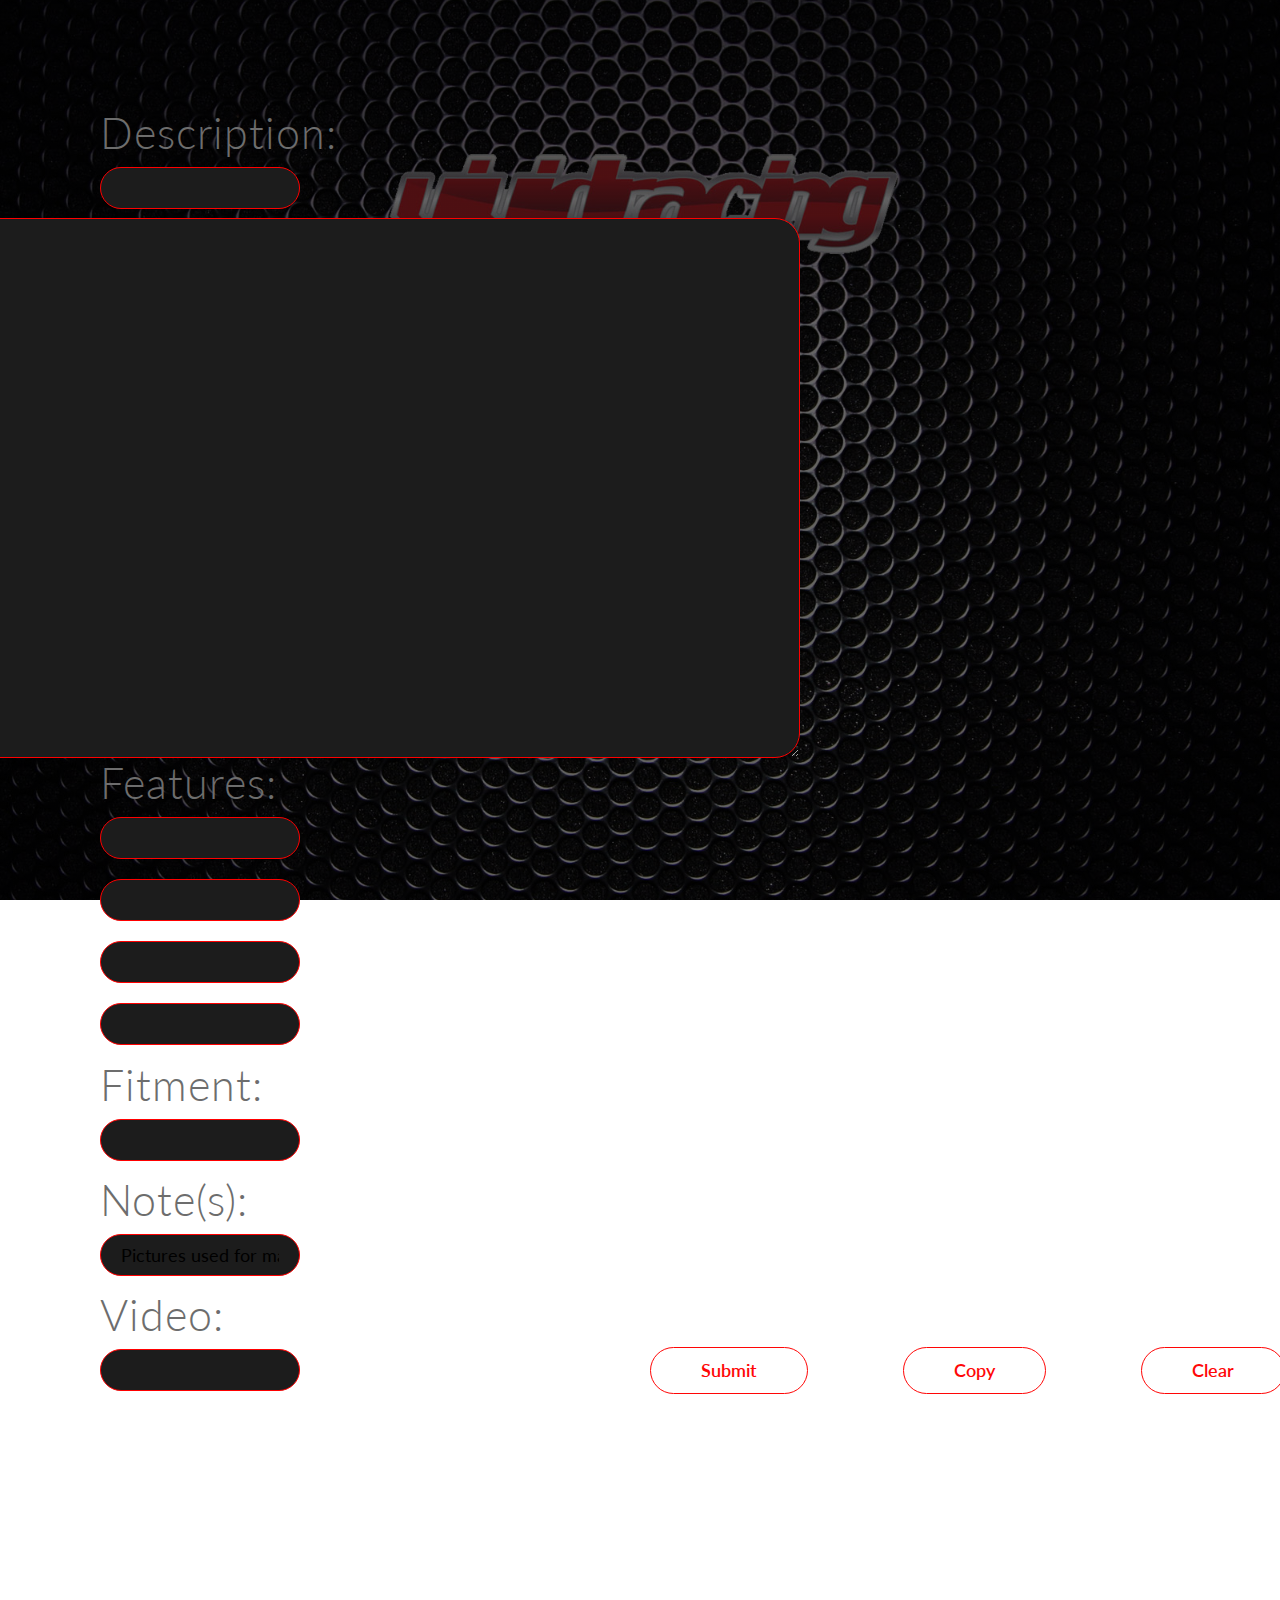
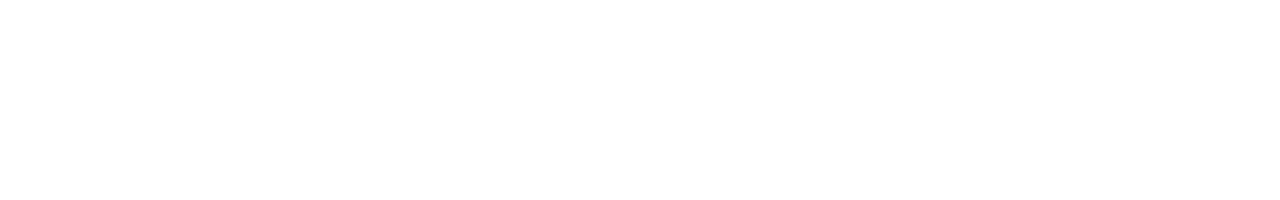
<file: index.html>
<!DOCTYPE html>
<html lang="eng">
<head>
    <link rel="stylesheet" type="text/css" href="vendors/css/normalize.css">
    <link rel="stylesheet" type="text/css" href="vendors/css/grid.css">
    <link rel="stylesheet" type="text/css" href="resources/css/style.css">
    <link href="https://fonts.googleapis.com/css?family=Lato:100,300,300i,400" rel="stylesheet">
    <title>VR HTML</title>
  </head>
    <body>
       
      <header>  
        <form id="vrhtml">   
      <br><br><br><br>      
       <h1>Description:</h1>
         <input class="text-box" id="description"><br>
           
        <p aling="right"><textarea class="textarea" span='display' id="display" style="float:right" rows="26" cols="100">
                 </textarea>
                      </p> 
            
            <h1>Features:</h1>
 <input class="text-box" id="features_1"><br><br><br>
   <input class="text-box" id="features_2"><br><br> 
     <br><input class="text-box" id="features_3"><br><br><br>
         <input class="text-box" id="features_4"> <br>
        
       <h1>Fitment:</h1> 
     <input class="text-box" id="fitment">
    <br>
  <h1>Note(s):</h1>    
 <input class="text-box" id="notes" value="Pictures used for marketing purposes only. Actual product may vary.">
    <h1>Video:</h1> 
     <input class="text-box" id="video">        
     <a class="btn btn-ghost" id="submit" style="float: middle" onclick="user_input();" value="submit" href="#">Submit</a>
     <a class="btn btn-ghost" id="copy" onclick="myFunction()" style="float: middile" value="copy" href="#">Copy</a>
      <a class="btn btn-ghost" style="float: middle" onclick="window.location.reload()" value="reset form" href="#">Clear</a>
            
        <script>
function user_input() {
    var description = document.getElementById('description').value;
    var feat1 = document.getElementById('features_1').value;
    var feat2 = document.getElementById('features_2').value;
    var feat3 = document.getElementById('features_3').value;
    var feat4 = document.getElementById('features_4').value;
    var fitment = document.getElementById('fitment').value;
    var notes = document.getElementById('notes').value;
    var video = document.getElementById('video').value;
    var html = '' + description + '<br><br><strong>Features:</strong><ul><li>' + feat1 + '</li><li>' + feat2 + '</li><li>' + feat3 + '</li><li>' + feat4 + '</li></ul><br><strong>Fitment:</strong><ul><li>' + fitment + '</li></ul><br><strong>Note(s)</strong><ul><li>' + notes + '</li></ul><center>' + video + '</center>';
    document.getElementById('display').innerHTML = html; 
}   document.getElementById('display').addEventListener('click', submit);</script>

<script>
    function myFunction() {
     var copyText = document.getElementById("display");
     copyText.select();
     copyText.setSelectionRange(0, 99999)
     document.execCommand("copy");
 }
</script>                       
    </form>
        </header>
           </body>
     <section class="bottom"></section>
       </html>
</file>
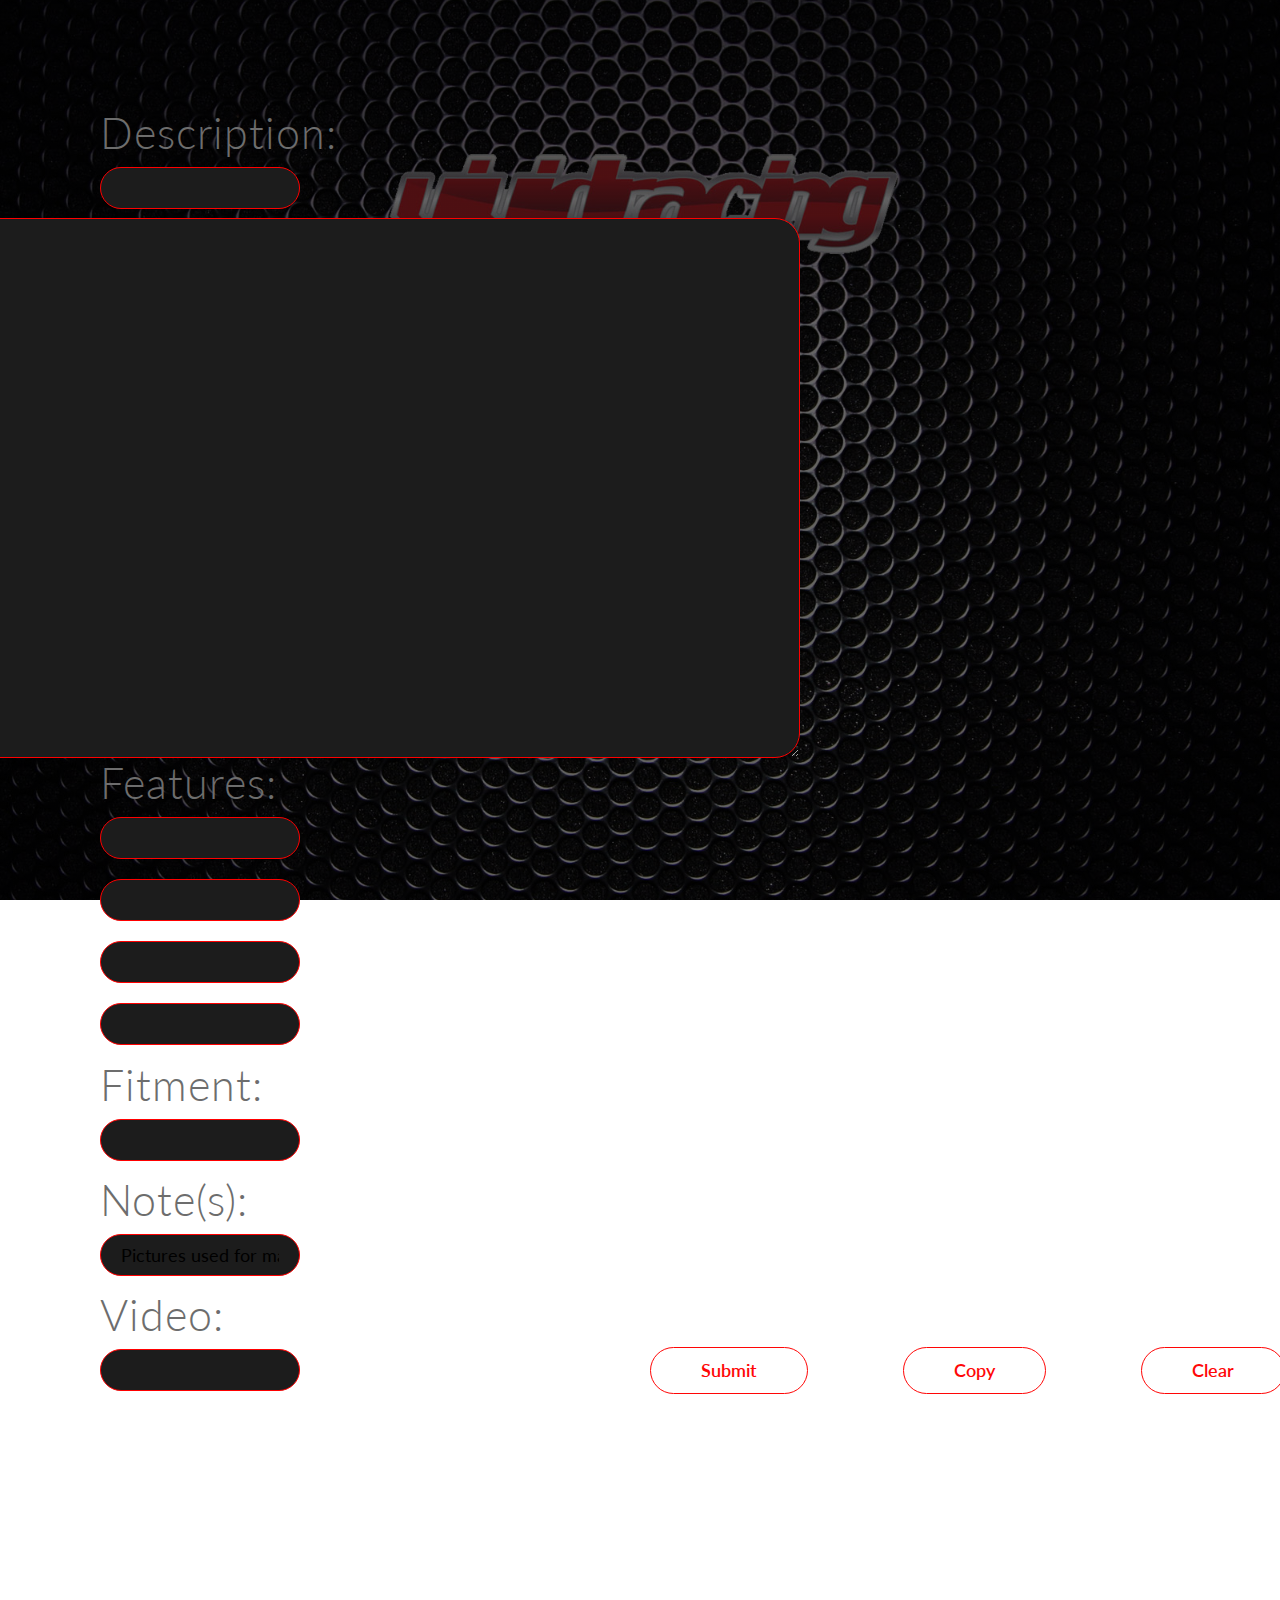
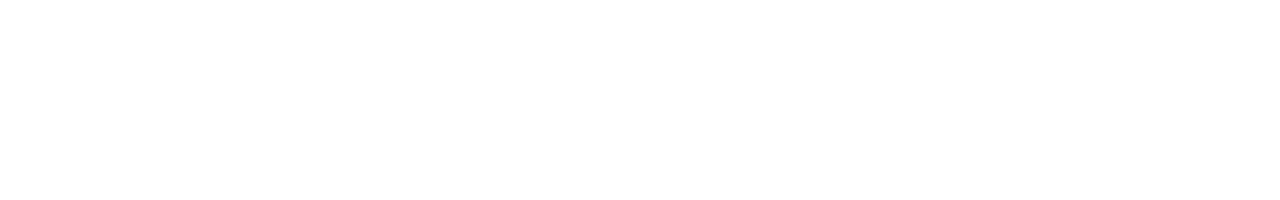
<file: vrhtml/index.html>
<!DOCTYPE html>
<html lang="eng">
<head>
    <link rel="stylesheet" type="text/css" href="vendors/css/normalize.css">
    <link rel="stylesheet" type="text/css" href="vendors/css/grid.css">
    <link rel="stylesheet" type="text/css" href="resources/css/style.css">
    <link href="https://fonts.googleapis.com/css?family=Lato:100,300,300i,400" rel="stylesheet">
    <title>VR HTML</title>
  </head>
    <body>
       
      <header>  
        <form id="vrhtml">   
      <br><br><br><br>      
       <h1>Description:</h1>
         <input class="text-box" id="description"><br>
           
        <p aling="right"><textarea class="textarea" span='display' id="display" style="float:right" rows="26" cols="100">
                 </textarea>
                      </p> 
            
            <h1>Features:</h1>
 <input class="text-box" id="features_1"><br><br><br>
   <input class="text-box" id="features_2"><br><br> 
     <br><input class="text-box" id="features_3"><br><br><br>
         <input class="text-box" id="features_4"> <br>
        
       <h1>Fitment:</h1> 
     <input class="text-box" id="fitment">
    <br>
  <h1>Note(s):</h1>    
 <input class="text-box" id="notes" value="Pictures used for marketing purposes only. Actual product may vary.">
    <h1>Video:</h1> 
     <input class="text-box" id="video">        
     <a class="btn btn-ghost" id="submit" style="float: middle" onclick="user_input();" value="submit" href="#">Submit</a>
     <a class="btn btn-ghost" id="copy" onclick="myFunction()" style="float: middile" value="copy" href="#">Copy</a>
      <a class="btn btn-ghost" style="float: middle" onclick="window.location.reload()" value="reset form" href="#">Clear</a>
            
        <script>
function user_input() {
    var description = document.getElementById('description').value;
    var feat1 = document.getElementById('features_1').value;
    var feat2 = document.getElementById('features_2').value;
    var feat3 = document.getElementById('features_3').value;
    var feat4 = document.getElementById('features_4').value;
    var fitment = document.getElementById('fitment').value;
    var notes = document.getElementById('notes').value;
    var video = document.getElementById('video').value;
    var html = '' + description + '<br><br><strong>Features:</strong><ul><li>' + feat1 + '</li><li>' + feat2 + '</li><li>' + feat3 + '</li><li>' + feat4 + '</li></ul><br><strong>Fitment:</strong><ul><li>' + fitment + '</li></ul><br><strong>Note(s)</strong><ul><li>' + notes + '</li></ul><center>' + video + '</center>';
    document.getElementById('display').innerHTML = html; 
}   document.getElementById('display').addEventListener('click', submit);</script>

<script>
    function myFunction() {
     var copyText = document.getElementById("display");
     copyText.select();
     copyText.setSelectionRange(0, 99999)
     document.execCommand("copy");
 }
</script>                       
    </form>
        </header>
           </body>
     <section class="bottom"></section>
       </html>
</file>
<file: vendors/css/grid.css>
/*  SECTIONS  ============================================================================= */

.section {
	clear: both;
	padding: 0px;
	margin: 0px;
}

/*  GROUPING  ============================================================================= */

.row {
    zoom: 1; /* For IE 6/7 (trigger hasLayout) */
}

.row:before,
.row:after {
    content:"";
    display:table;
}
.row:after {
    clear:both;
}

/*  GRID COLUMN SETUP   ==================================================================== */

.col {
	display: block;
	float:left;
	margin: 1% 0 1% 1.6%;
}

.col:first-child { margin-left: 0; } /* all browsers except IE6 and lower */


/*  REMOVE MARGINS AS ALL GO FULL WIDTH AT 480 PIXELS */

@media only screen and (max-width: 480px) {
	.col { 
		/*margin: 1% 0 1% 0%;*/
        margin: 0;
	}
}


/*  GRID OF TWO   ============================================================================= */


.span-2-of-2 {
	width: 100%;
}

.span-1-of-2 {
	width: 49.2%;
}

/*  GO FULL WIDTH AT LESS THAN 480 PIXELS */

@media only screen and (max-width: 480px) {
	.span-2-of-2 {
		width: 100%; 
	}
	.span-1-of-2 {
		width: 100%; 
	}
}


/*  GRID OF THREE   ============================================================================= */

	
.span-3-of-3 {
	width: 100%; 
}

.span-2-of-3 {
	width: 66.13%; 
}

.span-1-of-3 {
	width: 32.26%; 
}


/*  GO FULL WIDTH AT LESS THAN 480 PIXELS */

@media only screen and (max-width: 480px) {
	.span-3-of-3 {
		width: 100%; 
	}
	.span-2-of-3 {
		width: 100%; 
	}
	.span-1-of-3 {
		width: 100%;
	}
}

/*  GRID OF FOUR   ============================================================================= */

	
.span-4-of-4 {
	width: 100%; 
}

.span-3-of-4 {
	width: 74.6%; 
}

.span-2-of-4 {
	width: 49.2%; 
}

.span-1-of-4 {
	width: 23.8%; 
}


/*  GO FULL WIDTH AT LESS THAN 480 PIXELS */

@media only screen and (max-width: 480px) {
	.span-4-of-4 {
		width: 100%; 
	}
	.span-3-of-4 {
		width: 100%; 
	}
	.span-2-of-4 {
		width: 100%; 
	}
	.span-1-of-4 {
		width: 100%; 
	}
}


/*  GRID OF FIVE   ============================================================================= */

	
.span-5-of-5 {
	width: 100%;
}

.span-4-of-5 {
  	width: 79.68%; 
}

.span-3-of-5 {
  	width: 59.36%; 
}

.span-2-of-5 {
  	width: 39.04%;
}

.span-1-of-5 {
  	width: 18.72%;
}


/*  GO FULL WIDTH AT LESS THAN 480 PIXELS */

@media only screen and (max-width: 480px) {
	.span-5-of-5 {
		width: 100%; 
	}
	.span-4-of-5 {
		width: 100%; 
	}
	.span-3-of-5 {
		width: 100%; 
	}
	.span-2-of-5 {
		width: 100%; 
	}
	.span-1-of-5 {
		width: 100%; 
	}
}


/*  GRID OF SIX   ============================================================================= */


.span-6-of-6 {
	width: 100%;
}

.span-5-of-6 {
  	width: 83.06%;
}

.span-4-of-6 {
  	width: 66.13%;
}

.span-3-of-6 {
  	width: 49.2%;
}

.span-2-of-6 {
  	width: 32.26%;
}

.span-1-of-6 {
  	width: 15.33%;
}


/*  GO FULL WIDTH AT LESS THAN 480 PIXELS */

@media only screen and (max-width: 480px) {
	.span-6-of-6 {
		width: 100%; 
	}
	.span-5-of-6 {
		width: 100%; 
	}
	.span-4-of-6 {
		width: 100%; 
	}
	.span-3-of-6 {
		width: 100%; 
	}
	.span-2-of-6 {
		width: 100%; 
	}
	.span-1-of-6 {
		width: 100%; 
	}
}



/*  GRID OF SEVEN   ============================================================================= */


.span-7-of-7 {
	width: 100%;
}

.span-6-of-7 {
	width: 85.48%;
}

.span-5-of-7 {
  	width: 70.97%;
}

.span-4-of-7 {
  	width: 56.45%;
}

.span-3-of-7 {
  	width: 41.94%;
}

.span-2-of-7 {
  	width: 27.42%;
}

.span-1-of-7 {
  	width: 12.91%;
}


/*  GO FULL WIDTH AT LESS THAN 480 PIXELS */

@media only screen and (max-width: 480px) {
	.span-7-of-7 {
		width: 100%; 
	}
	.span-6-of-7 {
		width: 100%; 
	}
	.span-5-of-7 {
		width: 100%; 
	}
	.span-4-of-7 {
		width: 100%; 
	}
	.span-3-of-7 {
		width: 100%; 
	}
	.span-2-of-7 {
		width: 100%; 
	}
	.span-1-of-7 {
		width: 100%; 
	}
}


/*  GRID OF EIGHT   ============================================================================= */

	
.span-8-of-8 {
	width: 100%;
}

.span-7-of-8 {
	width: 87.3%; 
}

.span-6-of-8 {
	width: 74.6%; 
}

.span-5-of-8 {
	width: 61.9%; 
}

.span-4-of-8 {
	width: 49.2%; 
}

.span-3-of-8 {
	width: 36.5%;
}

.span-2-of-8 {
	width: 23.8%; 
}

.span-1-of-8 {
	width: 11.1%; 
}


/*  GO FULL WIDTH AT LESS THAN 480 PIXELS */

@media only screen and (max-width: 480px) {
	.span-8-of-8 {
		width: 100%; 
	}
	.span-7-of-8 {
		width: 100%; 
	}
	.span-6-of-8 {
		width: 100%; 
	}
	.span-5-of-8 {
		width: 100%; 
	}
	.span-4-of-8 {
		width: 100%; 
	}
	.span-3-of-8 {
		width: 100%; 
	}
	.span-2-of-8 {
		width: 100%; 
	}
	.span-1-of-8 {
		width: 100%; 
	}
}


/*  GRID OF NINE   ============================================================================= */


.span-9-of-9 {
	width: 100%;
}

.span-8-of-9 {
	width: 88.71%;
}

.span-7-of-9 {
	width: 77.42%; 
}

.span-6-of-9 {
	width: 66.13%; 
}

.span-5-of-9 {
	width: 54.84%; 
}

.span-4-of-9 {
	width: 43.55%; 
}

.span-3-of-9 {
	width: 32.26%;
}

.span-2-of-9 {
	width: 20.97%; 
}

.span-1-of-9 {
	width: 9.68%; 
}


/*  GO FULL WIDTH AT LESS THAN 480 PIXELS */

@media only screen and (max-width: 480px) {
	.span-9-of-9 {
		width: 100%; 
	}
	.span-8-of-9 {
		width: 100%; 
	}
	.span-7-of-9 {
		width: 100%; 
	}
	.span-6-of-9 {
		width: 100%; 
	}
	.span-5-of-9 {
		width: 100%; 
	}
	.span-4-of-9 {
		width: 100%; 
	}
	.span-3-of-9 {
		width: 100%; 
	}
	.span-2-of-9 {
		width: 100%; 
	}
	.span-1-of-9 {
		width: 100%; 
	}
}


/*  GRID OF TEN   ============================================================================= */


.span-10-of-10 {
	width: 100%;
}

.span-9-of-10 {
	width: 89.84%;
}

.span-8-of-10 {
	width: 79.68%;
}

.span-7-of-10 {
	width: 69.52%; 
}

.span-6-of-10 {
	width: 59.36%; 
}

.span-5-of-10 {
	width: 49.2%; 
}

.span-4-of-10 {
	width: 39.04%; 
}

.span-3-of-10 {
	width: 28.88%;
}

.span-2-of-10 {
	width: 18.72%; 
}

.span-1-of-10 {
	width: 8.56%; 
}


/*  GO FULL WIDTH AT LESS THAN 480 PIXELS */

@media only screen and (max-width: 480px) {
	.span-10-of-10 {
		width: 100%; 
	}
	.span-9-of-10 {
		width: 100%; 
	}
	.span-8-of-10 {
		width: 100%; 
	}
	.span-7-of-10 {
		width: 100%; 
	}
	.span-6-of-10 {
		width: 100%; 
	}
	.span-5-of-10 {
		width: 100%; 
	}
	.span-4-of-10 {
		width: 100%; 
	}
	.span-3-of-10 {
		width: 100%; 
	}
	.span-2-of-10 {
		width: 100%; 
	}
	.span-1-of-10 {
		width: 100%; 
	}
}


/*  GRID OF ELEVEN   ============================================================================= */

.span-11-of-11 {
	width: 100%;
}

.span-10-of-11 {
	width: 90.76%;
}

.span-9-of-11 {
	width: 81.52%;
}

.span-8-of-11 {
	width: 72.29%;
}

.span-7-of-11 {
	width: 63.05%; 
}

.span-6-of-11 {
	width: 53.81%; 
}

.span-5-of-11 {
	width: 44.58%; 
}

.span-4-of-11 {
	width: 35.34%; 
}

.span-3-of-11 {
	width: 26.1%;
}

.span-2-of-11 {
	width: 16.87%; 
}

.span-1-of-11 {
	width: 7.63%; 
}


/*  GO FULL WIDTH AT LESS THAN 480 PIXELS */

@media only screen and (max-width: 480px) {
	.span-11-of-11 {
		width: 100%; 
	}
	.span-10-of-11 {
		width: 100%; 
	}
	.span-9-of-11 {
		width: 100%; 
	}
	.span-8-of-11 {
		width: 100%; 
	}
	.span-7-of-11 {
		width: 100%; 
	}
	.span-6-of-11 {
		width: 100%; 
	}
	.span-5-of-11 {
		width: 100%; 
	}
	.span-4-of-11 {
		width: 100%; 
	}
	.span-3-of-11 {
		width: 100%; 
	}
	.span-2-of-11 {
		width: 100%; 
	}
	.span-1-of-11 {
		width: 100%; 
	}
}


/*  GRID OF TWELVE   ============================================================================= */

.span-12-of-12 {
	width: 100%;
}

.span-11-of-12 {
	width: 91.53%;
}

.span-10-of-12 {
	width: 83.06%;
}

.span-9-of-12 {
	width: 74.6%;
}

.span-8-of-12 {
	width: 66.13%;
}

.span-7-of-12 {
	width: 57.66%; 
}

.span-6-of-12 {
	width: 49.2%; 
}

.span-5-of-12 {
	width: 40.73%; 
}

.span-4-of-12 {
	width: 32.26%; 
}

.span-3-of-12 {
	width: 23.8%;
}

.span-2-of-12 {
	width: 15.33%; 
}

.span-1-of-12 {
	width: 6.86%; 
}


/*  GO FULL WIDTH AT LESS THAN 480 PIXELS */

@media only screen and (max-width: 480px) {
	.span-12-of-12 {
		width: 100%; 
	}
	.span-11-of-12 {
		width: 100%; 
	}
	.span-10-of-12 {
		width: 100%; 
	}
	.span-9-of-12 {
		width: 100%; 
	}
	.span-8-of-12 {
		width: 100%; 
	}
	.span-7-of-12 {
		width: 100%; 
	}
	.span-6-of-12 {
		width: 100%; 
	}
	.span-5-of-12 {
		width: 100%; 
	}
	.span-4-of-12 {
		width: 100%; 
	}
	.span-3-of-12 {
		width: 100%; 
	}
	.span-2-of-12 {
		width: 100%; 
	}
	.span-1-of-12 {
		width: 100%; 
	}
}
</file>
<file: resources/css/style.css>
* {
    margin: 0;
    padding: 0;
    box-sizing: border-box;
}

html {
    background-color: #fff;
    color: #555;
    font-family: 'Lato', 'Arial', sans-serif;
    font-weight: 300;
    font-size: 18px;
    text-rendering: optimizeLegibility;
}

.clearfix {zoom: 1}
.clearfix:after {
    content: '.';
    clear: both;
    display: block;
    height: 0;
    visibility: hidden;
}


.text-box {
    margin-left: 100px;
    border-top: 50px;
    border-radius: 25px;
    border: 2px;
    padding: 20px; 
    width: 200px;
    height: 15px;  
    
}

h1,
h2, 
h3  {  
    font-weight: 300;
    text-transform: proper;
    
    
}

h1 {
    
    margin-left: 100px;
    margin-top: 25px;
    margin-bottom:20px;
    color: #6d6d6d;
    font-size: 240%;
    word-spacing: 4px;
    letter-spacing: 1px;
    
}

/* --------------------------------------------------------------------- */
/* HEADER */
/* --------------------------------------------------------------------- */


header {
    background-image: linear-gradient(rgb(0, 0, 0, 0.6), rgba(0, 0, 0, 0.6)), url(img/VR_Main.jpg);
    background-size: cover;
    background-position: center;
    height: 100vh;
    background-attachment: fixed;
}




 .text-box{ 
  margin-top: -18PX;
  margin-bottom: -45px;
  margin-left: 100px;
  background-color : #1c1c1c;   
  border: 1px solid red;
       

}


.textarea{
    margin-right: 480px;
    margin-top: 20px;
    border: 1px solid red;
    position: center;
    background-color: #1c1c1c;
    border-radius: 25px;
}


.bottom {
    background-image: linear-gradient(rgb(0, 0, 0, 0.6), rgba(0, 0, 0, 0.6)), url(img/VR_Main.jpg);
    background-size: cover;
    background-position: center;
    height: 100vh;
    background-attachment: fixed;
}





/* ----------- BUTTONS ----------- */

a:link,
a:active {
    color: #f80404;
    text-decoration: none;
    border-bottom: 1px solid #ff0000;
    transition: border-bottom 0.2s, color 0.2s
}

a:hover,
a:active {
    color: #555;
    border-bottom: 1px solid transparent;
    
}


/* ----------- BUTTONS ----------- */

.btn:link,
.btn:visited {
    margin-top: -555px;
    margin-left: 345px;
    margin-right: -255px;
    margin-bottom:px;
    display: inline-block;
    padding: 12px 50px;
    font-weight: 550;
    text-decoration: none;
    border-radius: 200;
    transition: background-color 0.2s, border 0.2s, color 0.2s;

}


.btn-full:link,
.btn-full:visited {
    background-color: #000000;  
    border: 1px solid #ffffff;
    color: #ff0000;
    border-radius: 25px;

}

.btn-ghost:link,
.btn-ghost:visited {
    border: 1px solid #ff0606;
    color: #ff0707;
    border-radius: 200px;
}   

}
    
.btn:hover,
.btn:active {
    border-radius: 200px;
    background-color: transparent;
}


.btn-full:hover,
.btn-full:active {
     border: 1px solid #fd0000;
    background-color: transparent;
    
   
   
}

.btn-ghost:hover,
.btn-ghost:active {
    border: 1px solid #ffffff;
    color: #ffffff;
    border-radius: 200px; 
    
    
}



/* --------------------------------------------------------------------- */
/* BOTTOM */
/* --------------------------------------------------------------------- */
</file>
<file: vrhtml/vendors/css/grid.css>
/*  SECTIONS  ============================================================================= */

.section {
	clear: both;
	padding: 0px;
	margin: 0px;
}

/*  GROUPING  ============================================================================= */

.row {
    zoom: 1; /* For IE 6/7 (trigger hasLayout) */
}

.row:before,
.row:after {
    content:"";
    display:table;
}
.row:after {
    clear:both;
}

/*  GRID COLUMN SETUP   ==================================================================== */

.col {
	display: block;
	float:left;
	margin: 1% 0 1% 1.6%;
}

.col:first-child { margin-left: 0; } /* all browsers except IE6 and lower */


/*  REMOVE MARGINS AS ALL GO FULL WIDTH AT 480 PIXELS */

@media only screen and (max-width: 480px) {
	.col { 
		/*margin: 1% 0 1% 0%;*/
        margin: 0;
	}
}


/*  GRID OF TWO   ============================================================================= */


.span-2-of-2 {
	width: 100%;
}

.span-1-of-2 {
	width: 49.2%;
}

/*  GO FULL WIDTH AT LESS THAN 480 PIXELS */

@media only screen and (max-width: 480px) {
	.span-2-of-2 {
		width: 100%; 
	}
	.span-1-of-2 {
		width: 100%; 
	}
}


/*  GRID OF THREE   ============================================================================= */

	
.span-3-of-3 {
	width: 100%; 
}

.span-2-of-3 {
	width: 66.13%; 
}

.span-1-of-3 {
	width: 32.26%; 
}


/*  GO FULL WIDTH AT LESS THAN 480 PIXELS */

@media only screen and (max-width: 480px) {
	.span-3-of-3 {
		width: 100%; 
	}
	.span-2-of-3 {
		width: 100%; 
	}
	.span-1-of-3 {
		width: 100%;
	}
}

/*  GRID OF FOUR   ============================================================================= */

	
.span-4-of-4 {
	width: 100%; 
}

.span-3-of-4 {
	width: 74.6%; 
}

.span-2-of-4 {
	width: 49.2%; 
}

.span-1-of-4 {
	width: 23.8%; 
}


/*  GO FULL WIDTH AT LESS THAN 480 PIXELS */

@media only screen and (max-width: 480px) {
	.span-4-of-4 {
		width: 100%; 
	}
	.span-3-of-4 {
		width: 100%; 
	}
	.span-2-of-4 {
		width: 100%; 
	}
	.span-1-of-4 {
		width: 100%; 
	}
}


/*  GRID OF FIVE   ============================================================================= */

	
.span-5-of-5 {
	width: 100%;
}

.span-4-of-5 {
  	width: 79.68%; 
}

.span-3-of-5 {
  	width: 59.36%; 
}

.span-2-of-5 {
  	width: 39.04%;
}

.span-1-of-5 {
  	width: 18.72%;
}


/*  GO FULL WIDTH AT LESS THAN 480 PIXELS */

@media only screen and (max-width: 480px) {
	.span-5-of-5 {
		width: 100%; 
	}
	.span-4-of-5 {
		width: 100%; 
	}
	.span-3-of-5 {
		width: 100%; 
	}
	.span-2-of-5 {
		width: 100%; 
	}
	.span-1-of-5 {
		width: 100%; 
	}
}


/*  GRID OF SIX   ============================================================================= */


.span-6-of-6 {
	width: 100%;
}

.span-5-of-6 {
  	width: 83.06%;
}

.span-4-of-6 {
  	width: 66.13%;
}

.span-3-of-6 {
  	width: 49.2%;
}

.span-2-of-6 {
  	width: 32.26%;
}

.span-1-of-6 {
  	width: 15.33%;
}


/*  GO FULL WIDTH AT LESS THAN 480 PIXELS */

@media only screen and (max-width: 480px) {
	.span-6-of-6 {
		width: 100%; 
	}
	.span-5-of-6 {
		width: 100%; 
	}
	.span-4-of-6 {
		width: 100%; 
	}
	.span-3-of-6 {
		width: 100%; 
	}
	.span-2-of-6 {
		width: 100%; 
	}
	.span-1-of-6 {
		width: 100%; 
	}
}



/*  GRID OF SEVEN   ============================================================================= */


.span-7-of-7 {
	width: 100%;
}

.span-6-of-7 {
	width: 85.48%;
}

.span-5-of-7 {
  	width: 70.97%;
}

.span-4-of-7 {
  	width: 56.45%;
}

.span-3-of-7 {
  	width: 41.94%;
}

.span-2-of-7 {
  	width: 27.42%;
}

.span-1-of-7 {
  	width: 12.91%;
}


/*  GO FULL WIDTH AT LESS THAN 480 PIXELS */

@media only screen and (max-width: 480px) {
	.span-7-of-7 {
		width: 100%; 
	}
	.span-6-of-7 {
		width: 100%; 
	}
	.span-5-of-7 {
		width: 100%; 
	}
	.span-4-of-7 {
		width: 100%; 
	}
	.span-3-of-7 {
		width: 100%; 
	}
	.span-2-of-7 {
		width: 100%; 
	}
	.span-1-of-7 {
		width: 100%; 
	}
}


/*  GRID OF EIGHT   ============================================================================= */

	
.span-8-of-8 {
	width: 100%;
}

.span-7-of-8 {
	width: 87.3%; 
}

.span-6-of-8 {
	width: 74.6%; 
}

.span-5-of-8 {
	width: 61.9%; 
}

.span-4-of-8 {
	width: 49.2%; 
}

.span-3-of-8 {
	width: 36.5%;
}

.span-2-of-8 {
	width: 23.8%; 
}

.span-1-of-8 {
	width: 11.1%; 
}


/*  GO FULL WIDTH AT LESS THAN 480 PIXELS */

@media only screen and (max-width: 480px) {
	.span-8-of-8 {
		width: 100%; 
	}
	.span-7-of-8 {
		width: 100%; 
	}
	.span-6-of-8 {
		width: 100%; 
	}
	.span-5-of-8 {
		width: 100%; 
	}
	.span-4-of-8 {
		width: 100%; 
	}
	.span-3-of-8 {
		width: 100%; 
	}
	.span-2-of-8 {
		width: 100%; 
	}
	.span-1-of-8 {
		width: 100%; 
	}
}


/*  GRID OF NINE   ============================================================================= */


.span-9-of-9 {
	width: 100%;
}

.span-8-of-9 {
	width: 88.71%;
}

.span-7-of-9 {
	width: 77.42%; 
}

.span-6-of-9 {
	width: 66.13%; 
}

.span-5-of-9 {
	width: 54.84%; 
}

.span-4-of-9 {
	width: 43.55%; 
}

.span-3-of-9 {
	width: 32.26%;
}

.span-2-of-9 {
	width: 20.97%; 
}

.span-1-of-9 {
	width: 9.68%; 
}


/*  GO FULL WIDTH AT LESS THAN 480 PIXELS */

@media only screen and (max-width: 480px) {
	.span-9-of-9 {
		width: 100%; 
	}
	.span-8-of-9 {
		width: 100%; 
	}
	.span-7-of-9 {
		width: 100%; 
	}
	.span-6-of-9 {
		width: 100%; 
	}
	.span-5-of-9 {
		width: 100%; 
	}
	.span-4-of-9 {
		width: 100%; 
	}
	.span-3-of-9 {
		width: 100%; 
	}
	.span-2-of-9 {
		width: 100%; 
	}
	.span-1-of-9 {
		width: 100%; 
	}
}


/*  GRID OF TEN   ============================================================================= */


.span-10-of-10 {
	width: 100%;
}

.span-9-of-10 {
	width: 89.84%;
}

.span-8-of-10 {
	width: 79.68%;
}

.span-7-of-10 {
	width: 69.52%; 
}

.span-6-of-10 {
	width: 59.36%; 
}

.span-5-of-10 {
	width: 49.2%; 
}

.span-4-of-10 {
	width: 39.04%; 
}

.span-3-of-10 {
	width: 28.88%;
}

.span-2-of-10 {
	width: 18.72%; 
}

.span-1-of-10 {
	width: 8.56%; 
}


/*  GO FULL WIDTH AT LESS THAN 480 PIXELS */

@media only screen and (max-width: 480px) {
	.span-10-of-10 {
		width: 100%; 
	}
	.span-9-of-10 {
		width: 100%; 
	}
	.span-8-of-10 {
		width: 100%; 
	}
	.span-7-of-10 {
		width: 100%; 
	}
	.span-6-of-10 {
		width: 100%; 
	}
	.span-5-of-10 {
		width: 100%; 
	}
	.span-4-of-10 {
		width: 100%; 
	}
	.span-3-of-10 {
		width: 100%; 
	}
	.span-2-of-10 {
		width: 100%; 
	}
	.span-1-of-10 {
		width: 100%; 
	}
}


/*  GRID OF ELEVEN   ============================================================================= */

.span-11-of-11 {
	width: 100%;
}

.span-10-of-11 {
	width: 90.76%;
}

.span-9-of-11 {
	width: 81.52%;
}

.span-8-of-11 {
	width: 72.29%;
}

.span-7-of-11 {
	width: 63.05%; 
}

.span-6-of-11 {
	width: 53.81%; 
}

.span-5-of-11 {
	width: 44.58%; 
}

.span-4-of-11 {
	width: 35.34%; 
}

.span-3-of-11 {
	width: 26.1%;
}

.span-2-of-11 {
	width: 16.87%; 
}

.span-1-of-11 {
	width: 7.63%; 
}


/*  GO FULL WIDTH AT LESS THAN 480 PIXELS */

@media only screen and (max-width: 480px) {
	.span-11-of-11 {
		width: 100%; 
	}
	.span-10-of-11 {
		width: 100%; 
	}
	.span-9-of-11 {
		width: 100%; 
	}
	.span-8-of-11 {
		width: 100%; 
	}
	.span-7-of-11 {
		width: 100%; 
	}
	.span-6-of-11 {
		width: 100%; 
	}
	.span-5-of-11 {
		width: 100%; 
	}
	.span-4-of-11 {
		width: 100%; 
	}
	.span-3-of-11 {
		width: 100%; 
	}
	.span-2-of-11 {
		width: 100%; 
	}
	.span-1-of-11 {
		width: 100%; 
	}
}


/*  GRID OF TWELVE   ============================================================================= */

.span-12-of-12 {
	width: 100%;
}

.span-11-of-12 {
	width: 91.53%;
}

.span-10-of-12 {
	width: 83.06%;
}

.span-9-of-12 {
	width: 74.6%;
}

.span-8-of-12 {
	width: 66.13%;
}

.span-7-of-12 {
	width: 57.66%; 
}

.span-6-of-12 {
	width: 49.2%; 
}

.span-5-of-12 {
	width: 40.73%; 
}

.span-4-of-12 {
	width: 32.26%; 
}

.span-3-of-12 {
	width: 23.8%;
}

.span-2-of-12 {
	width: 15.33%; 
}

.span-1-of-12 {
	width: 6.86%; 
}


/*  GO FULL WIDTH AT LESS THAN 480 PIXELS */

@media only screen and (max-width: 480px) {
	.span-12-of-12 {
		width: 100%; 
	}
	.span-11-of-12 {
		width: 100%; 
	}
	.span-10-of-12 {
		width: 100%; 
	}
	.span-9-of-12 {
		width: 100%; 
	}
	.span-8-of-12 {
		width: 100%; 
	}
	.span-7-of-12 {
		width: 100%; 
	}
	.span-6-of-12 {
		width: 100%; 
	}
	.span-5-of-12 {
		width: 100%; 
	}
	.span-4-of-12 {
		width: 100%; 
	}
	.span-3-of-12 {
		width: 100%; 
	}
	.span-2-of-12 {
		width: 100%; 
	}
	.span-1-of-12 {
		width: 100%; 
	}
}
</file>
<file: vrhtml/resources/css/style.css>
* {
    margin: 0;
    padding: 0;
    box-sizing: border-box;
}

html {
    background-color: #fff;
    color: #555;
    font-family: 'Lato', 'Arial', sans-serif;
    font-weight: 300;
    font-size: 18px;
    text-rendering: optimizeLegibility;
}

.clearfix {zoom: 1}
.clearfix:after {
    content: '.';
    clear: both;
    display: block;
    height: 0;
    visibility: hidden;
}


.text-box {
    margin-left: 100px;
    border-top: 50px;
    border-radius: 25px;
    border: 2px;
    padding: 20px; 
    width: 200px;
    height: 15px;  
    
}

h1,
h2, 
h3  {  
    font-weight: 300;
    text-transform: proper;
    
    
}

h1 {
    
    margin-left: 100px;
    margin-top: 25px;
    margin-bottom:20px;
    color: #6d6d6d;
    font-size: 240%;
    word-spacing: 4px;
    letter-spacing: 1px;
    
}

/* --------------------------------------------------------------------- */
/* HEADER */
/* --------------------------------------------------------------------- */


header {
    background-image: linear-gradient(rgb(0, 0, 0, 0.6), rgba(0, 0, 0, 0.6)), url(img/VR_Main.jpg);
    background-size: cover;
    background-position: center;
    height: 100vh;
    background-attachment: fixed;
}




 .text-box{ 
  margin-top: -18PX;
  margin-bottom: -45px;
  margin-left: 100px;
  background-color : #1c1c1c;   
  border: 1px solid red;
       

}


.textarea{
    margin-right: 480px;
    margin-top: 20px;
    border: 1px solid red;
    position: center;
    background-color: #1c1c1c;
    border-radius: 25px;
}


.bottom {
    background-image: linear-gradient(rgb(0, 0, 0, 0.6), rgba(0, 0, 0, 0.6)), url(img/VR_Main.jpg);
    background-size: cover;
    background-position: center;
    height: 100vh;
    background-attachment: fixed;
}





/* ----------- BUTTONS ----------- */

a:link,
a:active {
    color: #f80404;
    text-decoration: none;
    border-bottom: 1px solid #ff0000;
    transition: border-bottom 0.2s, color 0.2s
}

a:hover,
a:active {
    color: #555;
    border-bottom: 1px solid transparent;
    
}


/* ----------- BUTTONS ----------- */

.btn:link,
.btn:visited {
    margin-top: -555px;
    margin-left: 345px;
    margin-right: -255px;
    margin-bottom:px;
    display: inline-block;
    padding: 12px 50px;
    font-weight: 550;
    text-decoration: none;
    border-radius: 200;
    transition: background-color 0.2s, border 0.2s, color 0.2s;

}


.btn-full:link,
.btn-full:visited {
    background-color: #000000;  
    border: 1px solid #ffffff;
    color: #ff0000;
    border-radius: 25px;

}

.btn-ghost:link,
.btn-ghost:visited {
    border: 1px solid #ff0606;
    color: #ff0707;
    border-radius: 200px;
}   

}
    
.btn:hover,
.btn:active {
    border-radius: 200px;
    background-color: transparent;
}


.btn-full:hover,
.btn-full:active {
     border: 1px solid #fd0000;
    background-color: transparent;
    
   
   
}

.btn-ghost:hover,
.btn-ghost:active {
    border: 1px solid #ffffff;
    color: #ffffff;
    border-radius: 200px; 
    
    
}



/* --------------------------------------------------------------------- */
/* BOTTOM */
/* --------------------------------------------------------------------- */
</file>
